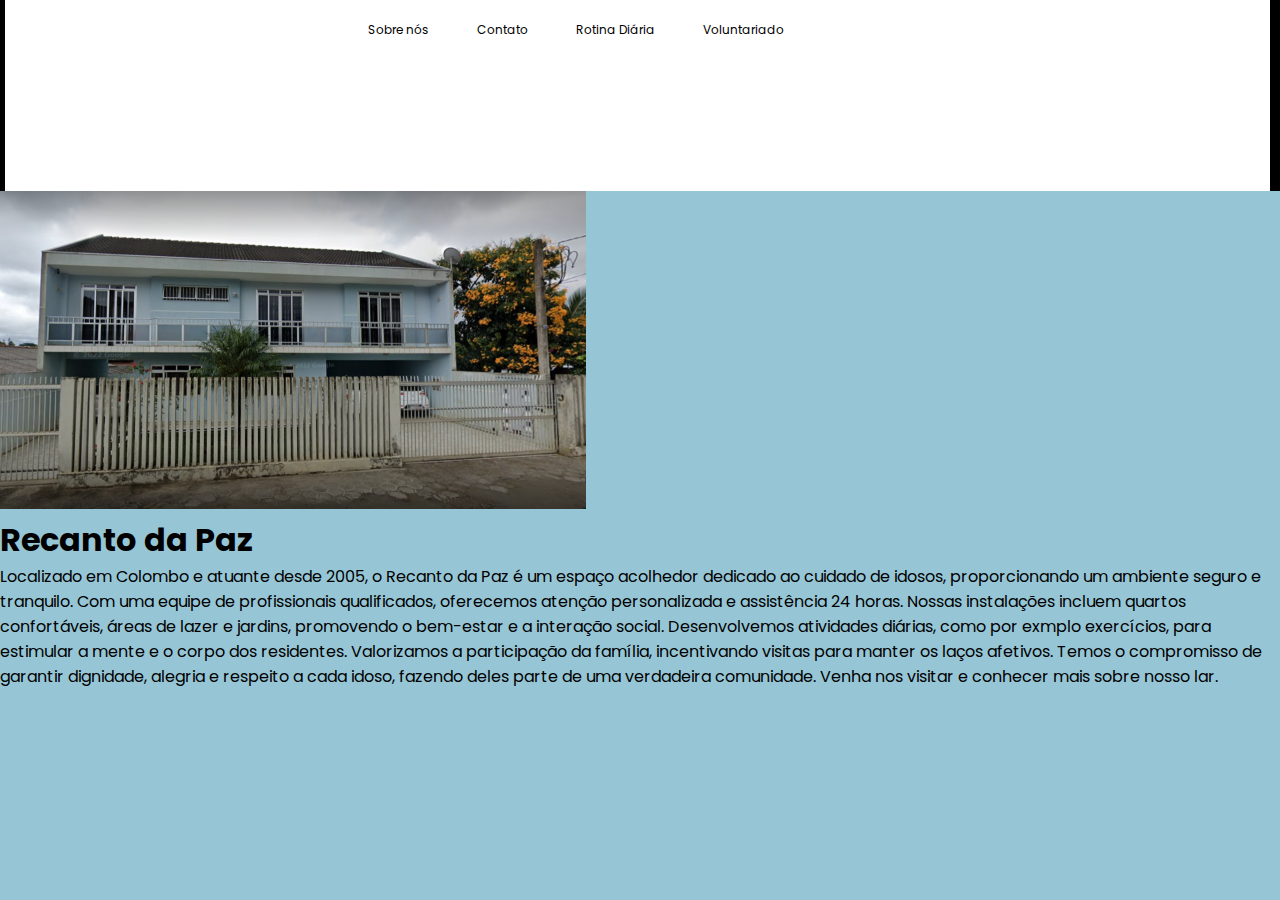
<file: index.html>
<!DOCTYPE html>
<html lang="en">
<head>
    <meta charset="UTF-8">
    <meta name="viewport" content="width=device-width, initial-scale=1.0">
    <link rel="stylesheet" href="style.css">
    <title>Recanto da Paz</title>
</head>
<style>
    body {
        background-color: #96c6d6;
    }
</style>
<body>
    
    <div class="background"> <!-- cabeçalho do site -->

        <header>
            <div class="cabeçalho-link">
                <li>
                    <a href="index.html">Sobre nós</a>
                </li>
                <li>
                    <a href="contato.html">Contato</a>
                </li>
                <li>
                    <a href="rotina.html">Rotina Diária</a>
                </li>
                <li>
                    <a href="voluntariado.html">Voluntariado</a>
                </li>
            </div>
        </header>

        <div class="container-text">
            <div class="text">

            </div>
        </div>
    </div>
    <img src="Recanto da Paz(1).png">
    <h1>
      Recanto da Paz
    </h1>
    <p>Localizado em Colombo e atuante desde 2005, o Recanto da Paz é um espaço acolhedor dedicado ao cuidado de idosos, proporcionando um ambiente seguro e tranquilo. Com uma equipe de profissionais qualificados, oferecemos atenção personalizada e assistência 24 horas. Nossas instalações incluem quartos confortáveis, áreas de lazer e jardins, promovendo o bem-estar e a interação social.
        
        Desenvolvemos atividades diárias, como por exmplo exercícios, para estimular a mente e o corpo dos residentes. Valorizamos a participação da família, incentivando visitas para manter os laços afetivos.
        
       Temos o compromisso de garantir dignidade, alegria e respeito a cada idoso, fazendo deles parte de uma verdadeira comunidade. Venha nos visitar e conhecer mais sobre nosso lar.<br>
    </p> 

</body>
</html>
</file>
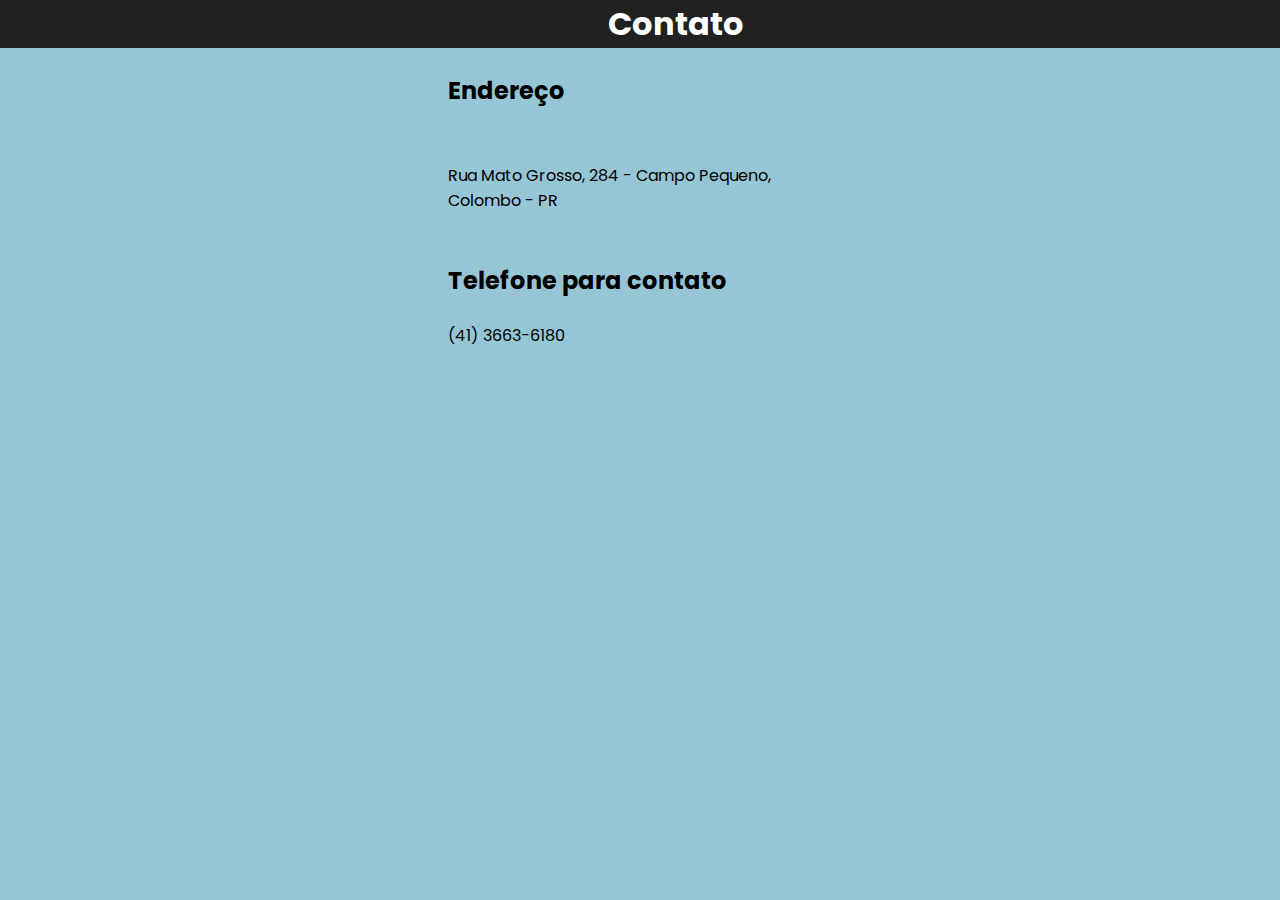
<file: contato.html>
<!DOCTYPE html>
<html lang="en">
<head>
    <meta charset="UTF-8">
    <meta name="viewport" content="width=device-width, initial-scale=1.0">
    <link rel="stylesheet" href="style.css">
    <title>Contato</title>
</head>
<style>
    body {
        background-color: #96c6d6;
    }

    
</style> 
<section style="clear: both;">
            <div style="background-color: #222121;">
                <h1 style="color: white; text-align: center; margin: 0 auto; width: 5%; ">Contato</h1>
            </div>
        </section>
        <section style=" margin: 0 auto; width: 30%">

<body>
    <br>
    <h2>Endereço<optgroup></optgroup></h2>

    <ul>
        <br>
        <li>Rua Mato Grosso, 284 - Campo Pequeno, Colombo - PR</li><br>
        
    </ul>
    <br>
    <h2>Telefone para contato</h2>

    <ul>
        <br>
        <li>(41) 3663-6180</li><br>
       
    </ul>
    



</body>
</file>
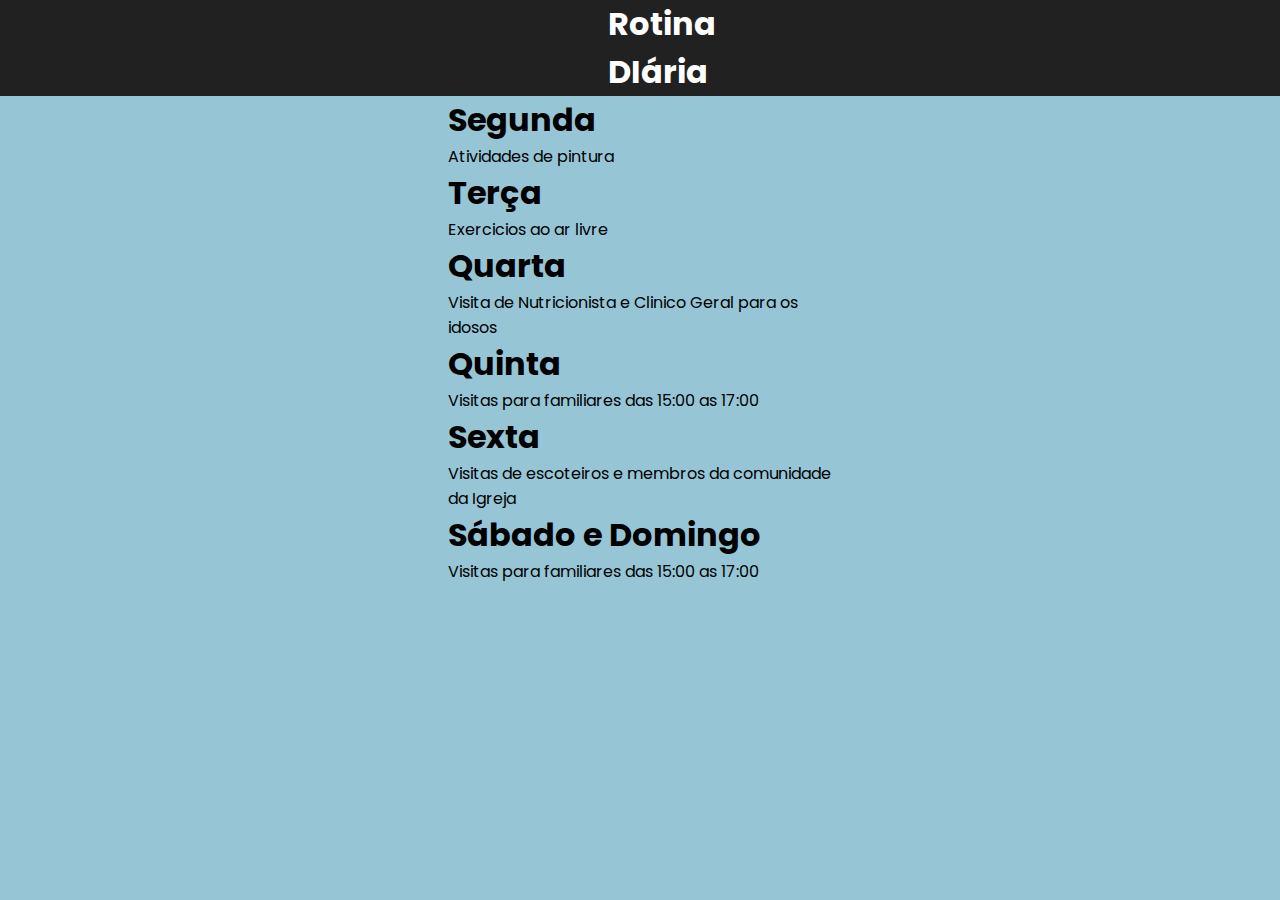
<file: rotina.html>
<!DOCTYPE html>
<html lang="en">
<head>
    <meta charset="UTF-8">
    <meta name="viewport" content="width=device-width, initial-scale=1.0">
    <link rel="stylesheet" href="style.css">
    <title>Rotina Diária</title>
</head>
<style>
    body {
        background-color: #96c6d6;
    }

    
</style> 
<section style="clear: both;"> 
            <div style="background-color: #222121;">
                <h1 style="color: white; margin: 0 auto; width: 5%; ">Rotina DIária</h1>
            </div>
        </section>
        <section style=" margin: 0 auto; width: 30%">
<body>
    
    <h1>
        Segunda
      </h1>
      <p>Atividades de pintura<br>
      </p> 

      <h1>
        Terça
      </h1>
      <p>Exercicios ao ar livre<br>
      </p> 

      <h1>
        Quarta
      </h1>
      <p>Visita de Nutricionista e Clinico Geral para os idosos<br>
      </p> 
   
      <h1>
        Quinta
      </h1>
      <p>Visitas para familiares das 15:00 as 17:00<br>
      </p> 

      <h1>
        Sexta
      </h1>
      <p>Visitas de escoteiros e membros da comunidade da Igreja <br>
      </p> 

      <h1>
        Sábado e Domingo
      </h1>
      <p>Visitas para familiares das 15:00 as 17:00<br>
      </p> 
   
   



</body>
</file>
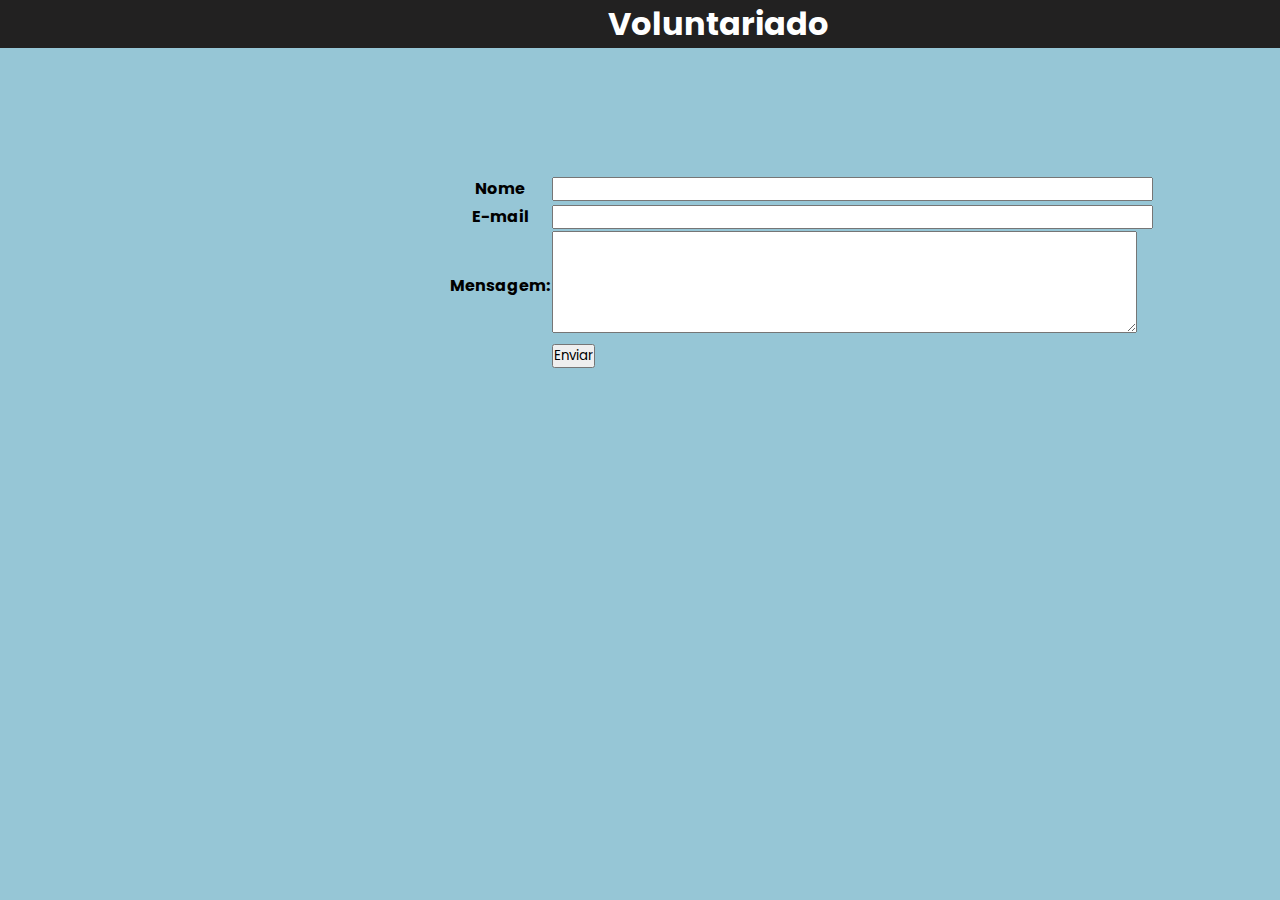
<file: voluntariado.html>
<!DOCTYPE html>
<html lang="en">
<head>
    <meta charset="UTF-8">
    <meta name="viewport" content="width=device-width, initial-scale=1.0">
    <link rel="stylesheet" href="style.css">
    <title>Voluntariado</title>
</head>
<style>
    body {
        background-color: #96c6d6;
    }

    
</style> 
<section style="clear: both;"> <!-- cabeçalho do contato -->
            <div style="background-color: #222121;">
                <h1 style="color: white; margin: 0 auto; width: 5%; ">Voluntariado</h1>
            </div>
        </section>
        <section style=" margin: 0 auto; width: 30%">
            <form>
                <br><br>
                           <table>
                
                <tr>
                    <th>Nome</th>
                    <br>
                    <td><input type="text" size="50"></td>
                </tr>
                <br>
                
                <tr>
                    <br>
                    <th>E-mail</th>
                    <td><input type="email" size="50"></td>
                </tr>

                <tr>
                    <th>Mensagem:</th>
                    <td><textarea rows="5" cols="50"></textarea></td>
                </tr>
                

                <tr>
                    <th></th>
                    <td><input type="submit" value="Enviar"></td>
                </tr>
            </table>
            <br><br>
        </form>
        </section> 
</body>
</html>
</file>
<file: style.css>
@import url('https://fonts.googleapis.com/css2?family=Poppins:ital,wght@0,100;0,200;0,300;0,400;0,500;0,600;0,700;0,800;0,900;1,100;1,200;1,300;1,400;1,500;1,600;1,700;1,800;1,900&display=swap');

*{
    margin: 0;
    padding:0;
    box-sizing: border-box;
    text-decoration: none;
    list-style: none;
    font-family: "Poppins" , sans-serif;
    
}

body{
    overflow: hidden;
}

.background{
    background: linear-gradient(rgba(245, 240, 240, 0.5), rgba(245, 240, 240, 0.5));
    background-image: url(imagem\ preta.webp);
    background-size: cover;
    background-position: center;
    width: 100%;
    height: 100%;
}

header{
    display: flex;
    justify-content: space-around;
    max-width: 90%;
    align-items: center;
    text-align: center;
    padding-top: 1rem;
}

.cabeçalho-link{
    display: flex;
    gap: 3rem;
    font-weight: 400;
    cursor: pointer;
}

.cabeçalho-link a{
    color: black;
    font-size: 12px;
}

.cabeçalho-link a:hover{
    color: #96c6d6;
    transition: 0.3s all ;
}

.container-text{
    padding: 150px 0 0 130px;
}
</file>
